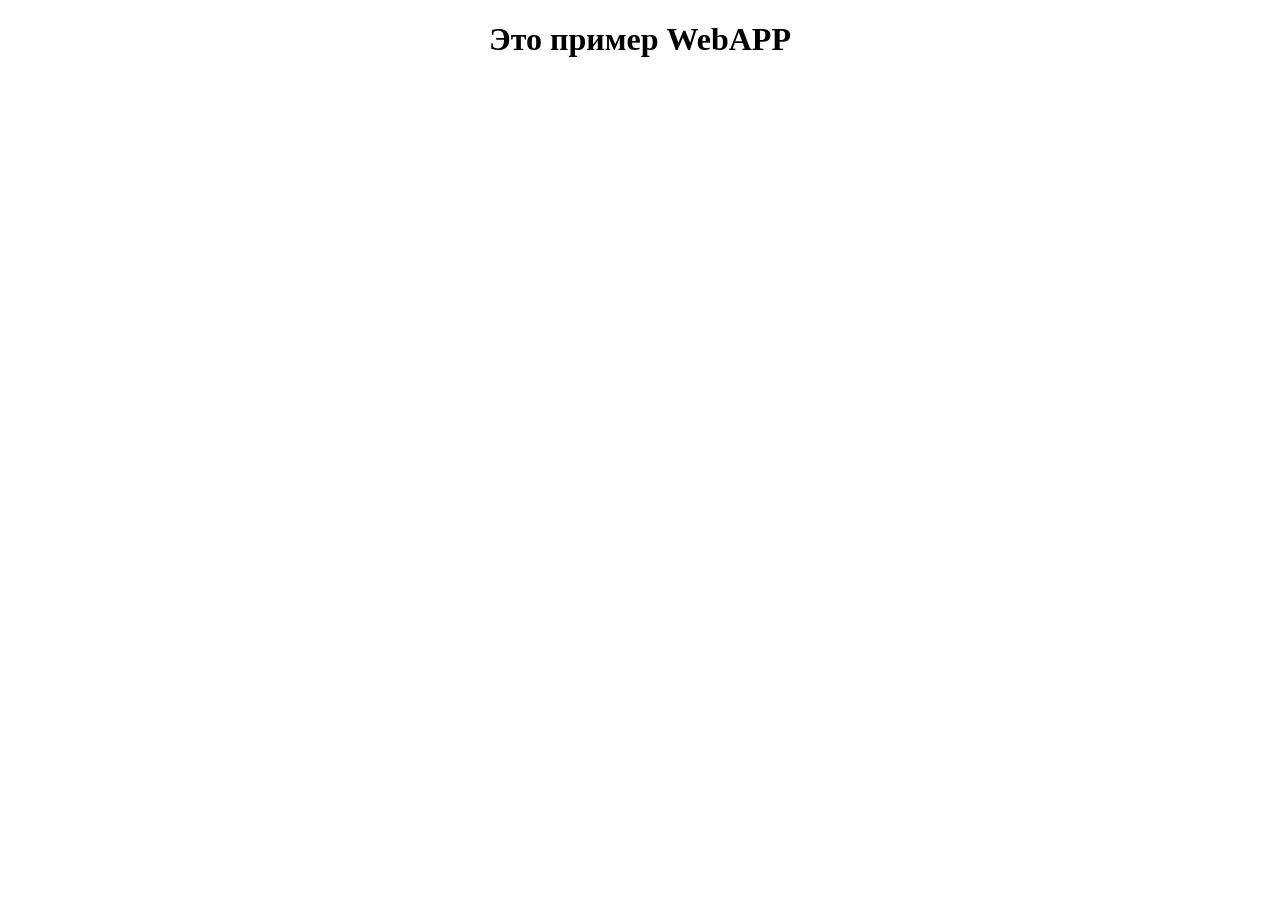
<file: index.html>
<!DOCTYPE html>
<html lang="ru">
  <head>
    <meta charset="UTF-8" />
    <meta name="viewport" content="width=device-width, initial-scale=1.0" />
    <title>Hello</title>

    <style>
      .text {
        text-align: center;
        vertical-align: middle;
      }
    </style>
  </head>
  <body class="text">
    <h1>Это пример WebAPP</h1>
  </body>
</html>
</file>
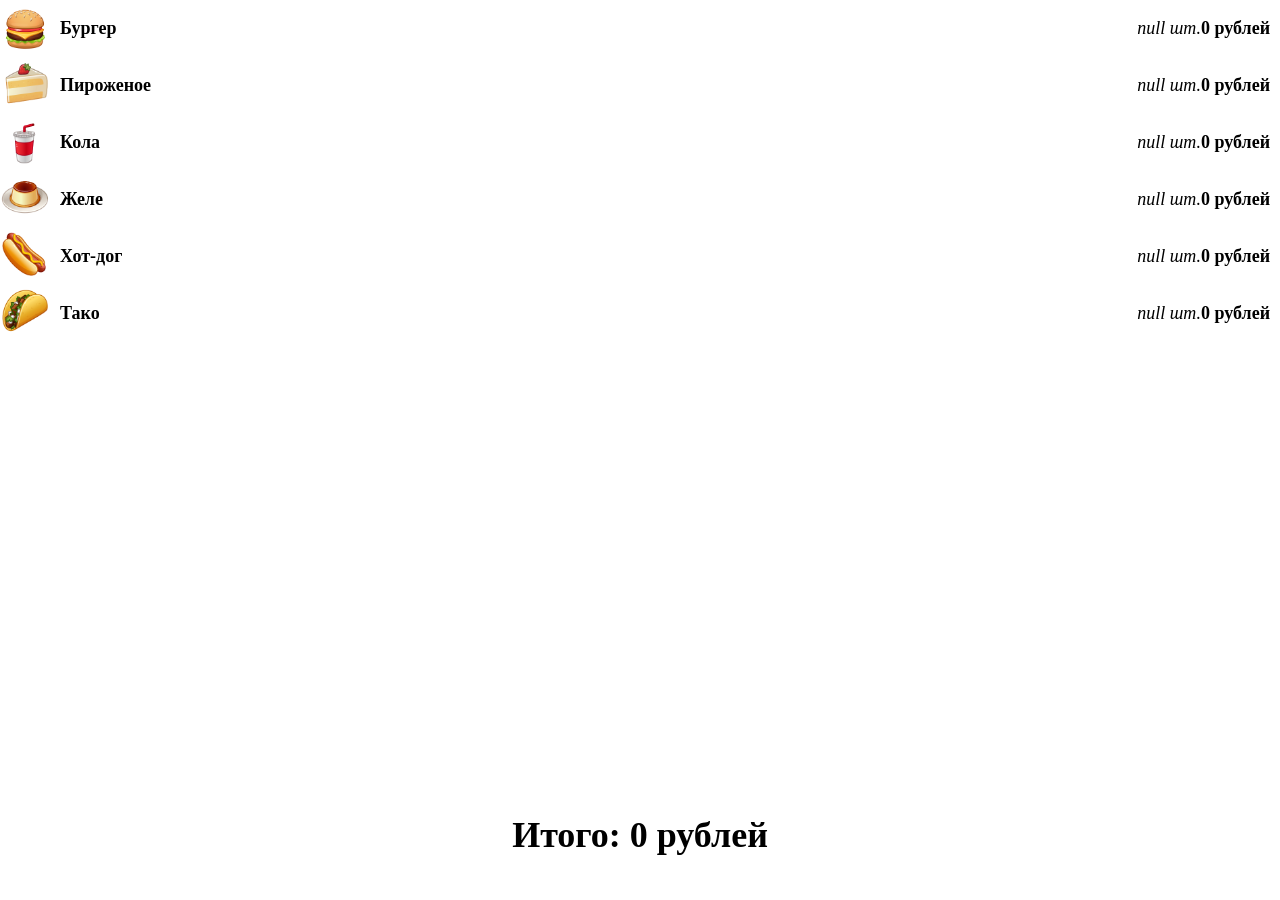
<file: order/index.html>
<!DOCTYPE html>
<html>

<head>
    <meta charset="UTF-8">
    <meta name="viewport" content="width=device-width, initial-scale=1.0">
    <link rel="stylesheet" href="/order/css/style.css">
    <script src="https://telegram.org/js/telegram-web-app.js"></script>
    <title>Order</title>
</head>

<body>
    <div class="list-product">
        <div class="product" id="product1">
            <img src="./img/Burger_148.png" class="ico-product" id="ico-product">
            <p class="title-product" id="title-product">Бургер</p>
            <div class="order-details">
                <p class="amount-product" id="amount-product">1 шт. &nbsp;</p>
                <p class="cost-product" id="cost-product">333 рублей</p>
            </div>
        </div>
        <div class="product" id="product2">
            <img src="./img/Cake_148.png" class="ico-product" id="ico-product">
            <p class="title-product" id="title-product">Пироженое</p>
            <div class="order-details">
                <p class="amount-product" id="amount-product">1 шт. &nbsp;</p>
                <p class="cost-product" id="cost-product">333 рублей</p>
            </div>
        </div>
        <div class="product" id="product3">
            <img src="./img/Coke_148.png" class="ico-product" id="ico-product">
            <p class="title-product" id="title-product">Кола</p>
            <div class="order-details">
                <p class="amount-product" id="amount-product">1 шт. &nbsp;</p>
                <p class="cost-product" id="cost-product">333 рублей</p>
            </div>
        </div>
        <div class="product" id="product4">
            <img src="./img/Flan_148.png" class="ico-product" id="ico-product">
            <p class="title-product" id="title-product">Желе</p>
            <div class="order-details">
                <p class="amount-product" id="amount-product">1 шт. &nbsp;</p>
                <p class="cost-product" id="cost-product">333 рублей</p>
            </div>
        </div>
        <div class="product" id="product5">
            <img src="./img/Hotdog_148.png" class="ico-product" id="ico-product">
            <p class="title-product" id="title-product">Хот-дог</p>
            <div class="order-details">
                <p class="amount-product" id="amount-product">1 шт. &nbsp;</p>
                <p class="cost-product" id="cost-product">333 рублей</p>
            </div>
        </div>
        <div class="product" id="product6">
            <img src="./img/Tako_148.png" class="ico-product" id="ico-product">
            <p class="title-product" id="title-product">Тако</p>
            <div class="order-details">
                <p class="amount-product" id="amount-product">1 шт. &nbsp;</p>
                <p class="cost-product" id="cost-product">333 рублей</p>
            </div>
        </div>
    </div>
    

    <div class="result">
        <h1 class="cost" id="cost">Итого: 666 рублей</h1>
    </div>
    <script src="https://telegram.org/js/telegram-web-app.js"></script>
    <script src="/order/js/index.js"></script>
</body>

</html>
</file>
<file: order/css/style.css>
body {
	margin: 0;
	padding: 0;
	font-size: 18px;
	color: var(--tg-theme-text-color);
	background: var(--tg-theme-bg-color);
	text-align: center;
}

.checkout {
	width: 290px;
	height: 50px;
	text-align: center;
	border: 0;
	border-radius: 10px;
	font-weight: bold;
	font-size: 28px;
	background: rgb(7, 167, 1);
}

.list-product {
	display: grid;
}

.ico-product {
	width: 50px;
	float: left;
}

.title-product {
	float: left;
	font-weight: bold;
	margin-left: 10px;
}

.order-details {
	display: flex;
	float: right;
	justify-content: end;
	margin-right: 10px;
}

.amount-product {
	font-style: italic;
}

.cost-product {
	float: right;
	font-weight: bold;
}

.result {
    position: fixed;
    bottom: 20px;
    width: 100%; 
}
</file>
